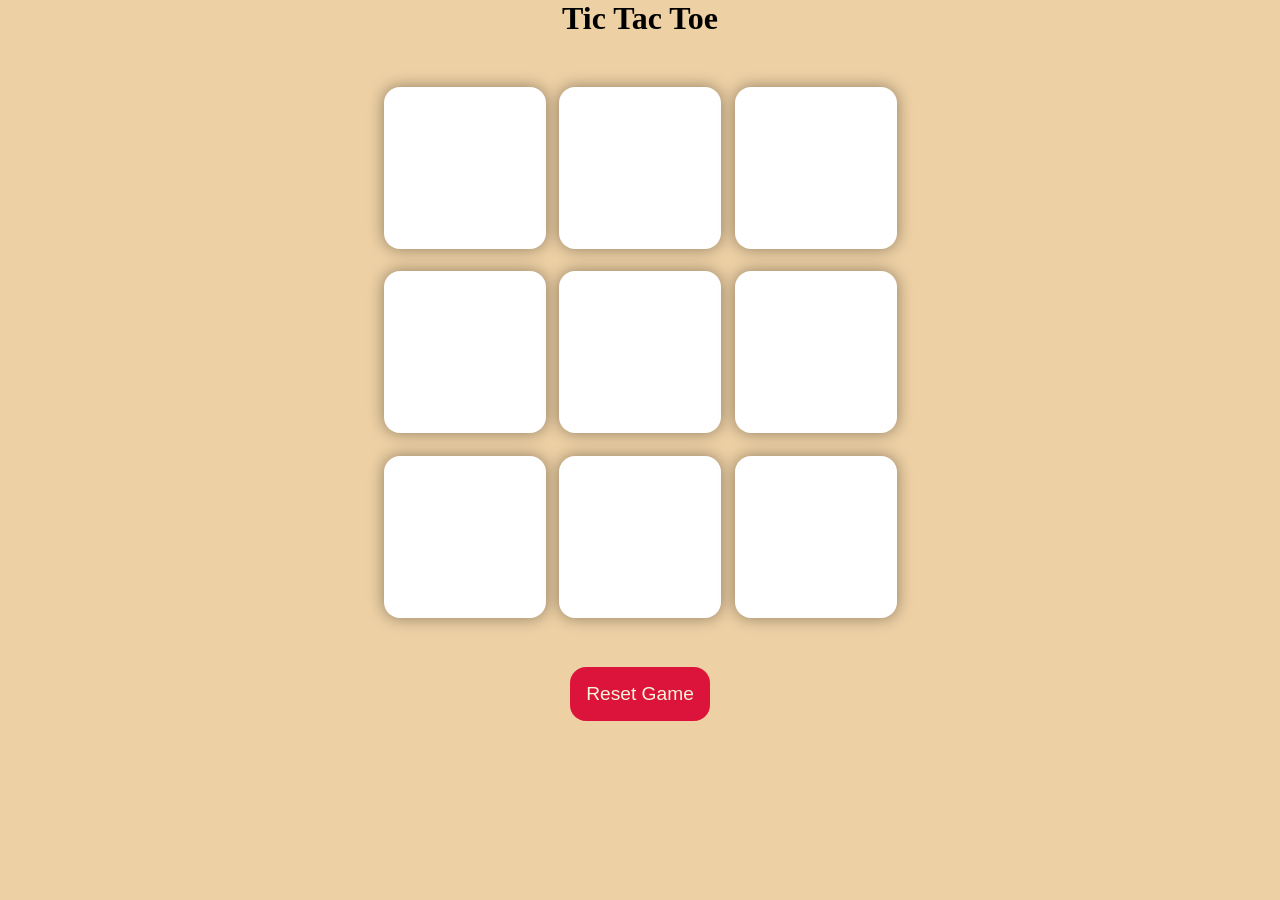
<file: index.html>
<!DOCTYPE html>
<html lang="en">

<head>
    <meta charset="UTF-8">
    <meta http-equiv="X-UA-Compatible" content="IE=edge">
    <meta name="viewport" content="width=device-width, initial-scale=1.0">
    <title>Tic-Tac-Toe Game</title>
    <link rel = "stylesheet" href="style.css">
</head>

<body>
    <div class="msg-container hide">
        <p id = "msg">Winner</p>
        <button id ="new-game">New Game</button>
    </div>
    <main>
        <h1>Tic Tac Toe</h1>
        <div class="container">
            <div class="game">
                <button class="box"></button>
                <button class="box"></button>
                <button class="box"></button>
                <button class="box"></button>
                <button class="box"></button>
                <button class="box"></button>
                <button class="box"></button>
                <button class="box"></button>
                <button class="box"></button>
            </div>
        </div>

        <button id ="reset-button">Reset Game</button>
        <script src="app.js"></script>
    </main>
</body>

</html>
</file>
<file: style.css>
*{
    margin: 0;
    padding: 0;
}

body{
    background-color: #EDD0A4;
    text-align: center;
}
.container {
    height: 70vh;       
    display: flex;
    justify-content: center;
    align-items: center;
}
.game{
    height: 60vmin;
    width: 60vmin;
    display: flex;
    flex-wrap: wrap;
    justify-content: center;
    align-items: center;
    gap: 1.5vmin;
   
}

.box{
    height: 18vmin;
    width: 18vmin;
    border-radius: 1rem;
    border: none;
    box-shadow: 0 0 1rem rgba(0,0,0,0.4);
    font-size: 9vmin;
    color: #b42222;
    background-color: white;
}

#reset-button{
    padding:1rem;
    font-size: 1.2rem;
    background-color: crimson;
    color: beige;
    border-radius: 1rem;
    border: none;
}

#new-game{
    padding:1rem;
    font-size: 1.2rem;
    background-color: crimson;
    color: beige;
    border-radius: 1rem;
    border: none;
}

#msg{
    color:indigo;
    font-size: 8vmin;
}

.msg-container{
    height: 30vmin;
}

.hide{
    display: none;
}
</file>
